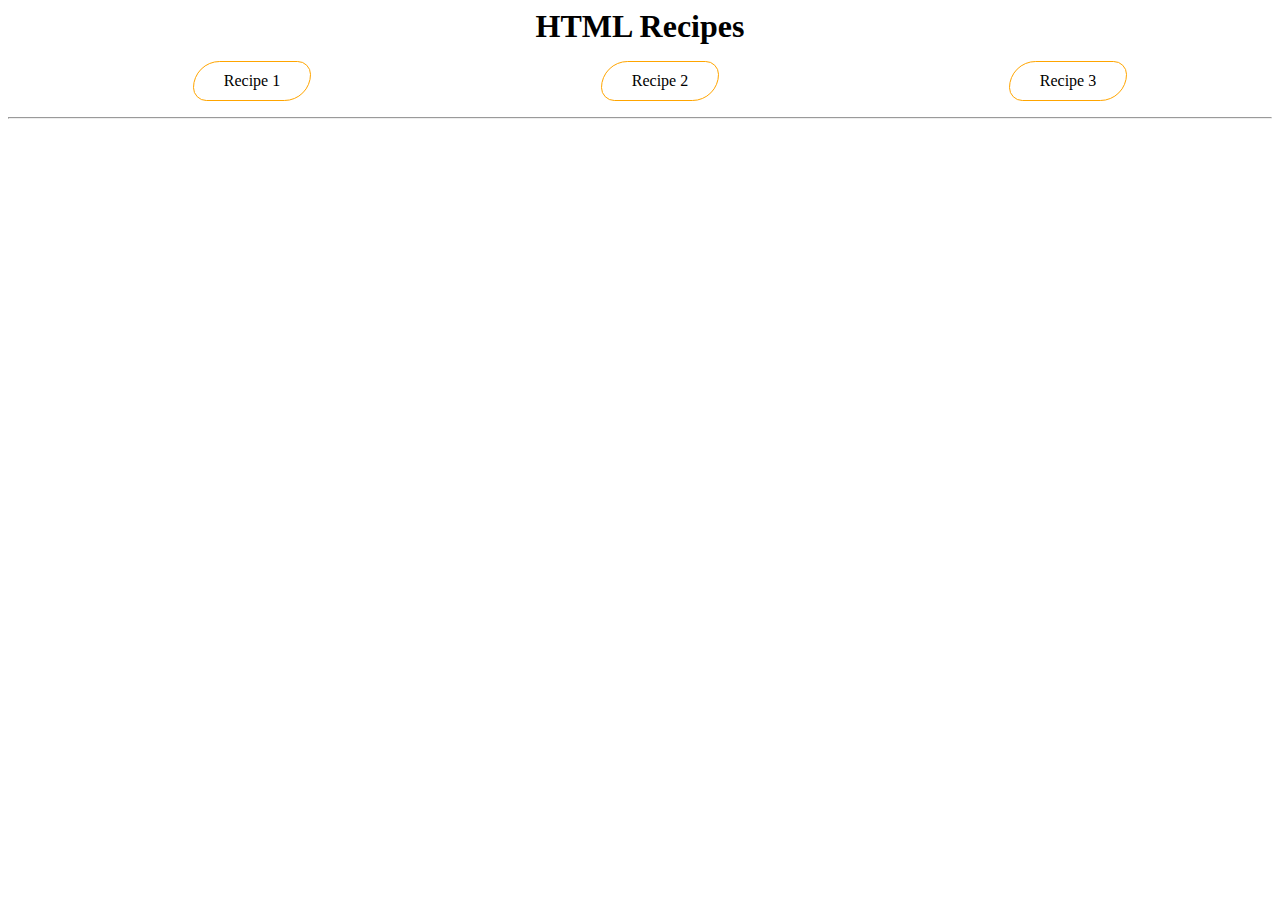
<file: index.html>
<!DOCTYPE html>
<html lang="en">
  <head>
    <meta charset="UTF-8" />
    <meta name="viewport" content="width=device-width, initial-scale=1.0" />
    <title>Document</title>
    <link rel="stylesheet" href="style.css">
  </head>
  <body>
    <h1>HTML Recipes</h1>
    <ul class="nav">
      <li><a href="recipes/Chicken-biryani.html">Recipe 1</a></li>
      <li>
        <a href="recipes/Recipe-2.html">Recipe 2</a>
      </li>
      <li>
        <a href="recipes/Recipe-3.html">Recipe 3</a>
      </li>
    </ul>
    <hr>
  </body>
</html>
</file>
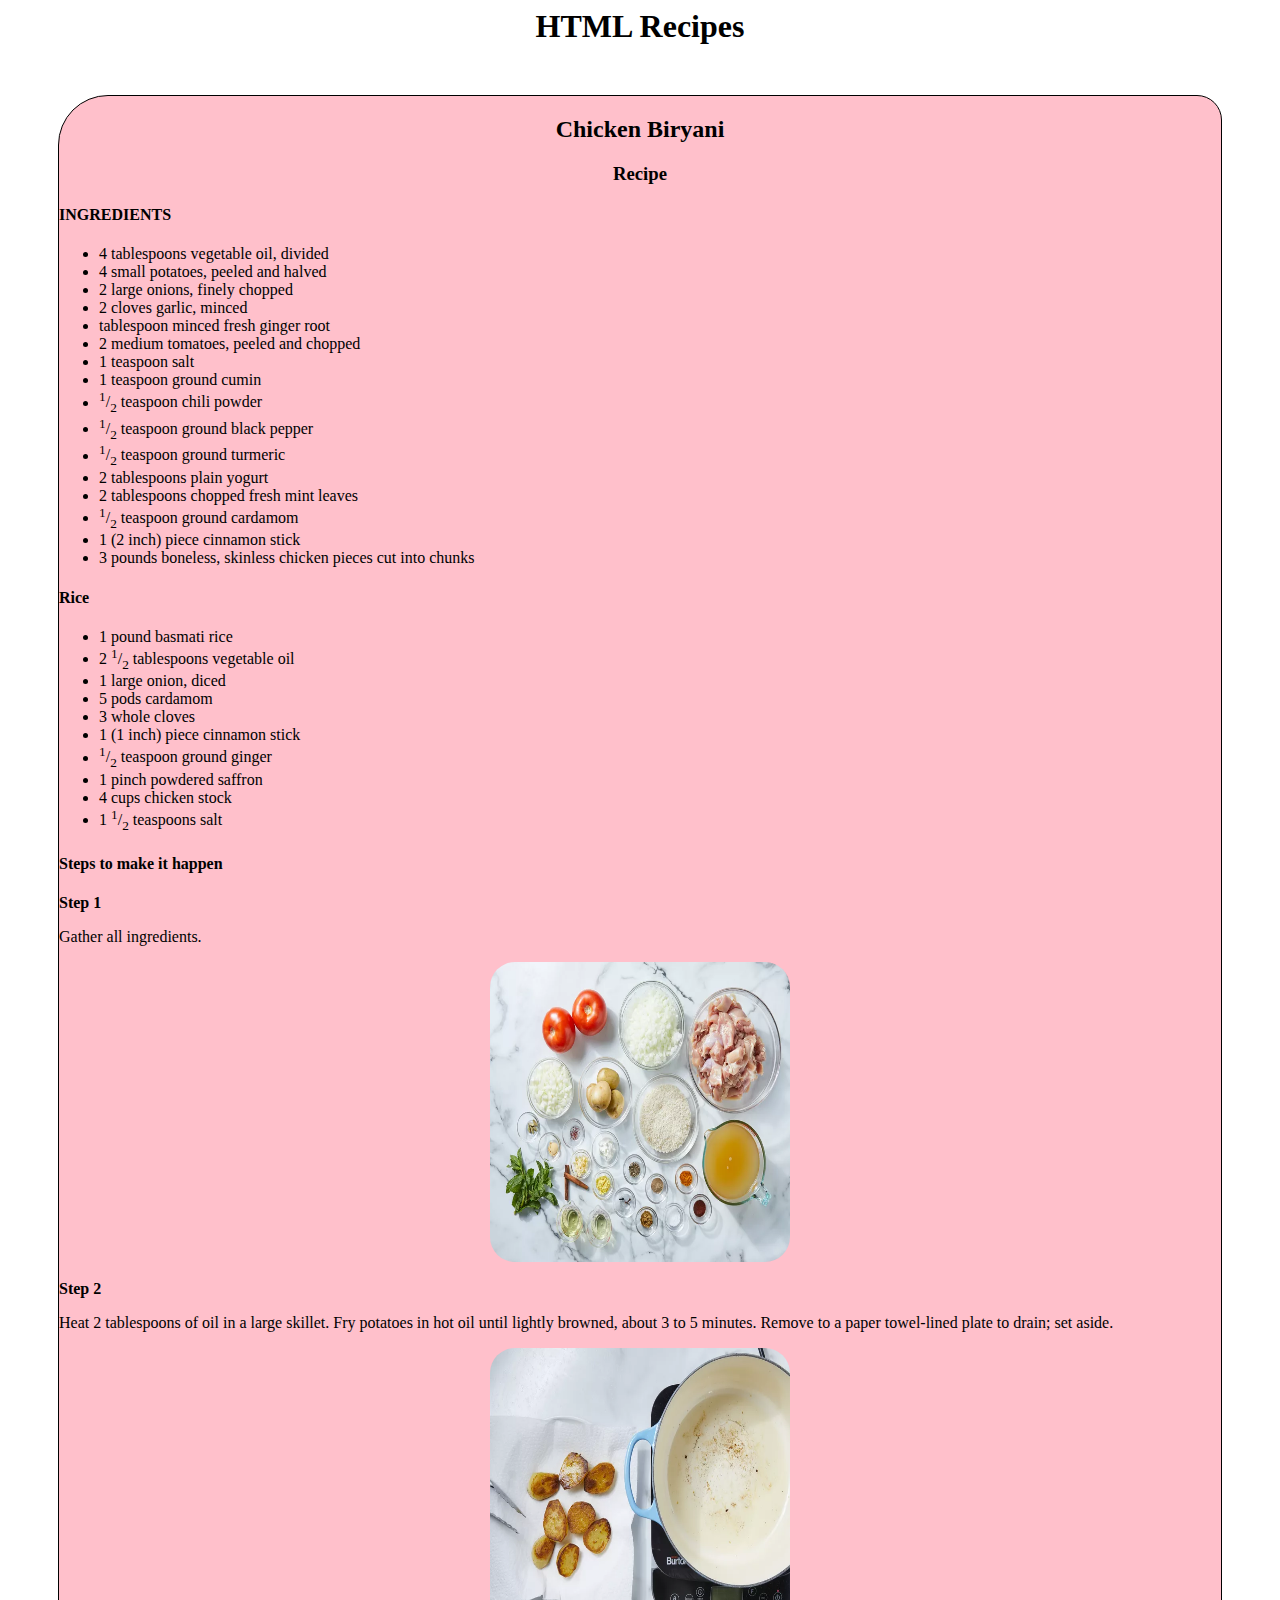
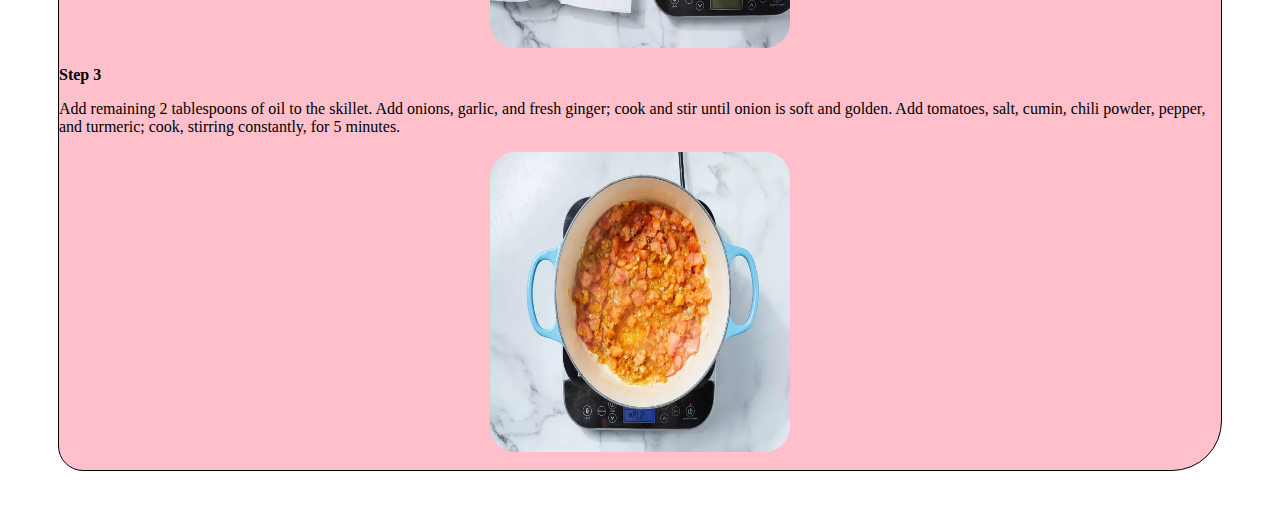
<file: recipes/Chicken-biryani.html>
<!DOCTYPE html>
<html lang="en">
  <head>
    <meta charset="UTF-8" />
    <meta name="viewport" content="width=device-width, initial-scale=1.0" />
    <title>Document</title>
    <link rel="stylesheet" href="style.css">
  </head>
  <body>
    <h1>HTML Recipes</h1>
    <main>
    <h2>Chicken Biryani</h2>
    <h3>Recipe</h3>
    
    <h4>INGREDIENTS</h4>
    <ul>
      <li>4 tablespoons vegetable oil, divided</li>
      <li>4 small potatoes, peeled and halved</li>
      <li>2 large onions, finely chopped</li>
      <li>2 cloves garlic, minced</li>
      <li>tablespoon minced fresh ginger root</li>
      <li>2 medium tomatoes, peeled and chopped</li>
      <li>1 teaspoon salt</li>
      <li>1 teaspoon ground cumin</li>
      <li><sup>1</sup>/<sub>2</sub> teaspoon chili powder</li>
      <li><sup>1</sup>/<sub>2</sub> teaspoon ground black pepper</li>
      <li><sup>1</sup>/<sub>2</sub> teaspoon ground turmeric</li>
      <li>2 tablespoons plain yogurt</li>
      <li>2 tablespoons chopped fresh mint leaves</li>
      <li><sup>1</sup>/<sub>2</sub> teaspoon ground cardamom</li>
      <li>1 (2 inch) piece cinnamon stick</li>
      <li>3 pounds boneless, skinless chicken pieces cut into chunks</li>
    </ul>

    <h4>Rice</h4>
    <ul>
      <li>1 pound basmati rice</li>
      <li>2 <sup>1</sup>/<sub>2</sub> tablespoons vegetable oil</li>
      <li>1 large onion, diced</li>
      <li>5 pods cardamom</li>
      <li>3 whole cloves</li>
      <li>1 (1 inch) piece cinnamon stick</li>
      <li><sup>1</sup>/<sub>2</sub> teaspoon ground ginger</li>
      <li>1 pinch powdered saffron</li>
      <li>4 cups chicken stock</li>
      <li>1 <sup>1</sup>/<sub>2</sub> teaspoons salt</li>
    </ul>
    <h4>Steps to make it happen</h4>
    <b>Step 1</b><p>Gather all ingredients.</p>
    <img src="images/Bir-1.jpg" width="300" height="300" alt="All ingredients"><br>
    <b>Step 2</b><p>Heat 2 tablespoons of oil in a large skillet. Fry potatoes in hot oil until lightly browned, about 3 to 5 minutes. Remove to a paper towel-lined plate to drain; set aside.</p>
    <img src="images/Bir-2.jpg" width="300" height="300" alt="browned potatoes"><br>
    <b>Step 3</b><p>Add remaining 2 tablespoons of oil to the skillet. Add onions, garlic, and fresh ginger; cook and stir until onion is soft and golden. Add tomatoes, salt, cumin, chili powder, pepper, and turmeric; cook, stirring constantly, for 5 minutes.</p>
    <img src="images/Bir-3.jpg" width="300" height="300" alt="Mixture"><br>
  </main>
  </body>
</html>
</file>
<file: style.css>
h1{
    text-align: center;
    margin: auto;
}
.nav{
    display: flex;
    list-style-type: none;
}
a{
    padding: 20px;
    color: rgb(0, 0, 0);
    text-decoration: none;
    
}
a:hover{
    cursor: pointer;
}
a:visited{
    color: blue;
}
li{
    padding: 10px;
    border-radius: 50px 25px;
    margin: 0px auto;
    border: 1px solid orange;
}
</file>
<file: recipes/style.css>
h1{
    text-align: center;
    margin: auto;
}
main{
    margin: 50px;
    border: 1px solid black;
    border-radius: 50px 25px;
    background-color: pink;
}
h2, h3{
    text-align: center;
}

li{
    text-align: left;
}
img{
    border-radius: 25px;
    display: block;
    margin: 0px auto;
}
</file>
